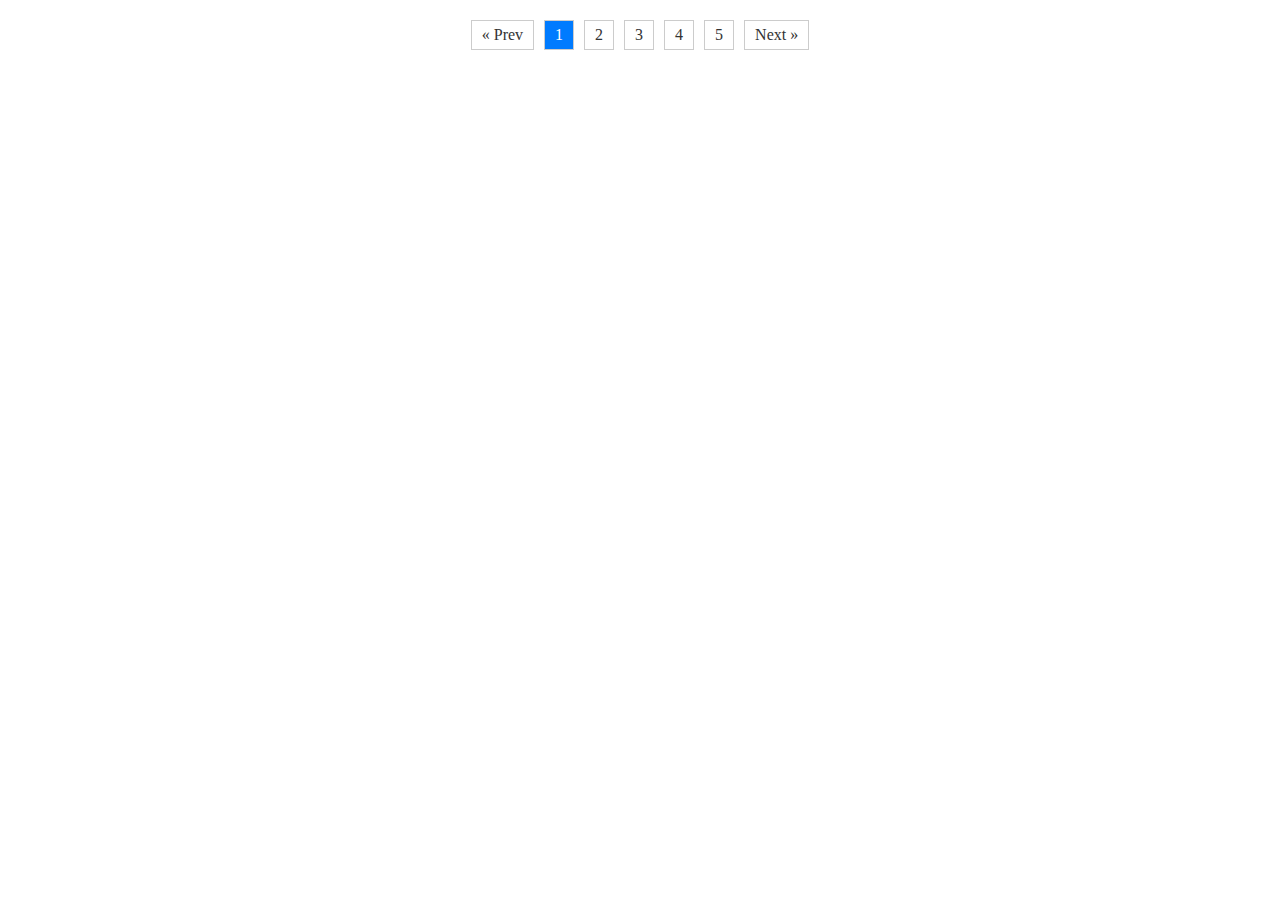
<file: test.html>
<!DOCTYPE html>
<html lang="en">
<head>
    <meta charset="UTF-8">
    <meta name="viewport" content="width=device-width, initial-scale=1.0">
    <title>Pagination Example</title>
    <style>
        .pagination {
            display: flex;
            justify-content: center;
            list-style: none;
            padding: 0;
            margin-top: 20px; /* Add some space between content and pagination */
        }
        .pagination li {
            margin: 0 5px;
        }
        .pagination li a {
            text-decoration: none;
            padding: 5px 10px;
            border: 1px solid #ccc;
            color: #333;
            display: inline-block; /* Ensure each pagination link is displayed in a block */
        }
        .pagination li a:hover {
            background-color: #f0f0f0;
        }
        .pagination .active a {
            background-color: #007bff;
            color: #fff;
        }

        /* Make pagination responsive */
        @media only screen and (max-width: 600px) {
            .pagination {
                flex-wrap: wrap; /* Allow pagination items to wrap on smaller screens */
            }
            .pagination li {
                margin: 5px; /* Add some spacing between pagination items */
            }
        }
    </style>
</head>
<body>
    <div class="content">
        <!-- Your content here -->
    </div>

    <ul class="pagination">
        <li><a href="#">&laquo; Prev</a></li>
        <li class="active"><a href="#">1</a></li>
        <li><a href="#">2</a></li>
        <li><a href="#">3</a></li>
        <li><a href="#">4</a></li>
        <li><a href="#">5</a></li>
        <li><a href="#">Next &raquo;</a></li>
    </ul>
</body>
</html>
</file>
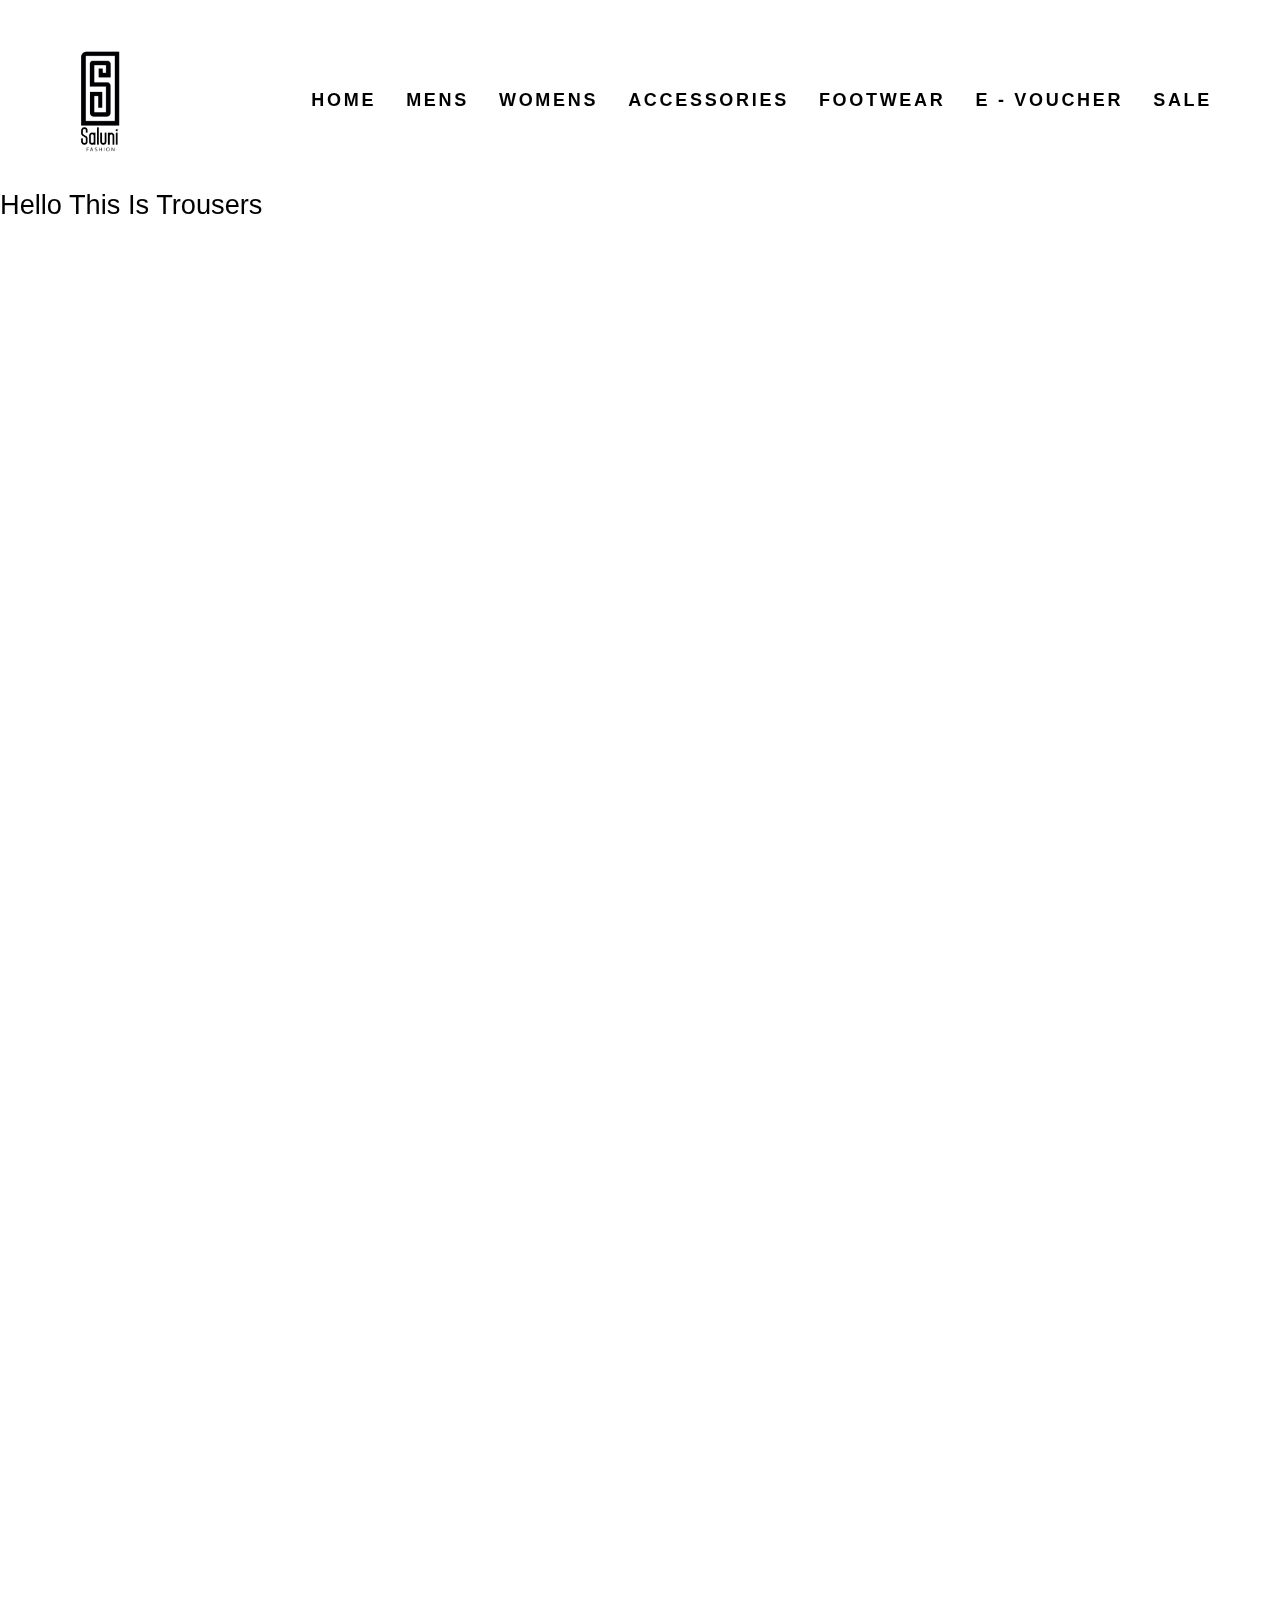
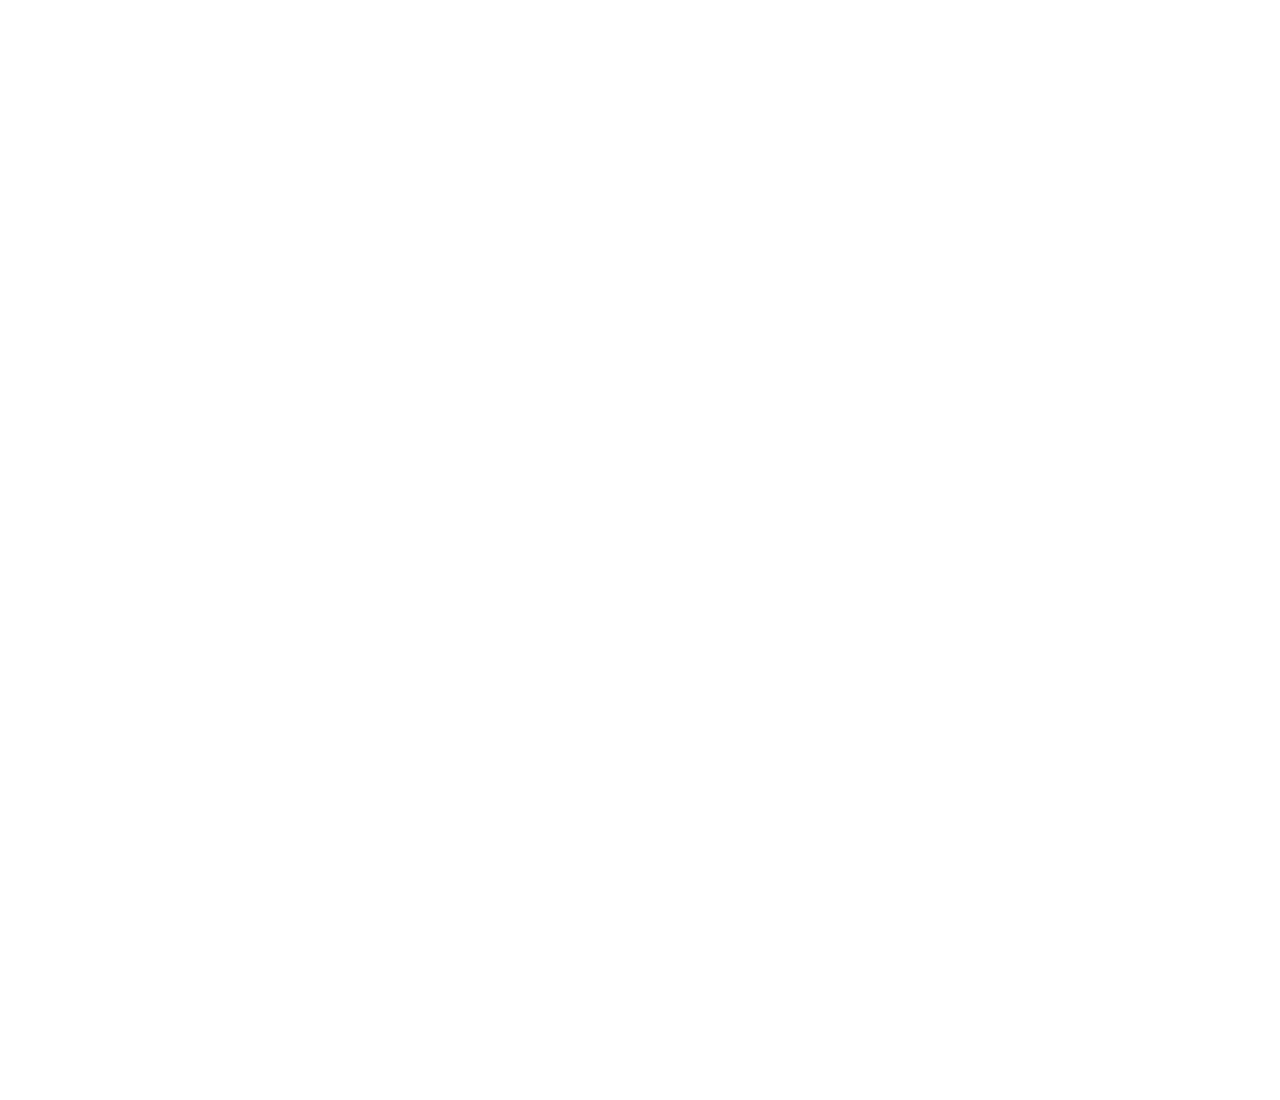
<file: test3.html>
<!DOCTYPE html>
<html lang="en">
<head>
    <meta charset="UTF-8">
    <meta name="viewport" content="width=device-width, initial-scale=1.0">
    <title>Document</title>
    <link rel="stylesheet" href="style.css">
    <link rel="stylesheet" href="styles.css">
    <style>
    /* Styles for categories */
    .categories {
        list-style: none;
        padding: 0;
    }
    .categories li {
        display: inline-block;
        margin-right: 10px;
        cursor: pointer;
    }
    .categories li.active {
        font-weight: bold;
    }

    /* Styles for items */
    .items {
        list-style: none;
        padding: 0;
    }
    .items li {
        margin-bottom: 10px;
    }
</style>
</head>
<body id="top">
    <div class="sectionone">

    




  <!-- 
    - #HEADER
  -->

  <header class="header" data-header>
    <div class="container">

      <a href="#" class="logo">
        <img src="./assests/images/saluni non background.png" width="160" height="50" alt="Sweet Beans - Home">
      </a>

      <nav class="navbar" data-navbar>

        <button class="close-btn" aria-label="close menu" data-nav-toggler>
          <ion-icon name="close-outline" aria-hidden="true"></ion-icon>
        </button>

        <a href="#" class="logo">
          <img src="./assests/images/LOGOSALNIFINAL22.png" width="100" height="40" alt="Saluni Fashion - Home">
        </a>

        <ul class="navbar-list">
           
          <li class="navbar-item"  onclick="filterItems('category2')">
            <a href="#home" class="navbar-link hover-underline" style="font-size: large; color: black;">
              <div class="separator"></div>

              <span class="span">Home</span>
            </a>
          </li>


          <li class="navbar-item dropdown" onclick="filterItems('category1')">
            <a href="#Men" class="navbar-link hover-underline" style="font-size: large;color: black;"> <div class="separator"></div><span class="span">Mens</span></a>
              <div class="dropdown-content">
              <a href="#Trousers" class="subcategory">Trousers</a>
              <a href="#about" class="subcategory">T Shirts</a>
              <a href="#footer" class="subcategory">Shirts</a>
              <a href="#footer" class="subcategory">Shorts</a>
              <a href="#footer" class="subcategory">Footwear</a>
            </div>
          
          </li>
    
          <li class="navbar-item dropdown">
            <a href="Menu.html#women" class="navbar-link hover-underline" style="font-size: large; color: black;"> <div class="separator"></div><span class="span">Womens</span></a>
              <div class="dropdown-content">
              <a href="#menu" class="subcategory">Skirts</a>
              <a href="#about" class="subcategory">T Shirts</a>
              <a href="#footer" class="subcategory">Tops</a>
              <a href="#footer" class="subcategory">Shorts</a>
              <a href="#footer" class="subcategory">Frocks</a>
            </div>
          
          </li>

          <li class="navbar-item dropdown">
            <a href="#menu" class="navbar-link hover-underline" style="font-size: large; color: black;"> <div class="separator"></div><span class="span">Accessories</span></a>
              <div class="dropdown-content">
              <a href="#menu" class="subcategory">Bags</a>
              <a href="#about" class="subcategory">Belts</a>
              <a href="#footer" class="subcategory">Necklace</a>
              <a href="#footer" class="subcategory">HeadBands</a>
              <a href="#footer" class="subcategory">Bracelets</a>
            </div>
          
          </li>
          <li class="navbar-item dropdown">
            <a href="#menu" class="navbar-link hover-underline" style="font-size: large;color: black;"> <div class="separator"></div><span class="span">Footwear</span></a>
              <div class="dropdown-content">
              <a href="#menu" class="subcategory">Slippers</a>
              <a href="#about" class="subcategory">Heels</a>
              <a href="#footer" class="subcategory">Dek Shoes</a>
              <a href="#footer" class="subcategory">Formal Shoes</a>
              <a href="#footer" class="subcategory">Flat Slippers</a>
            </div>
          
          </li>
          
          <li class="navbar-item dropdown">
            <a href="#menu" class="navbar-link hover-underline" style="font-size: large;color: black;"> <div class="separator"></div><span class="span">E - VOUCHER</span></a>
              <div class="dropdown-content">
              <a href="#menu" class="subcategory">Rs 2000.00</a>
              <a href="#about" class="subcategory">Rs 5000.00</a>
              <a href="#footer" class="subcategory">Rs 3000.00</a>
              <a href="#footer" class="subcategory">Rs 10000.00</a>
             
            </div>
          
          </li>
          <li class="navbar-item dropdown">
            <a href="#menu" class="navbar-link hover-underline" style="font-size: large;color: black;"> <div class="separator"></div><span class="span">Sale</span></span></a>
              <div class="dropdown-content">
              <a href="#menu" class="subcategory">Daily Deals</a>
              <a href="#about" class="subcategory">Top Sales</a>
              
            </div>
          
          </li>
        

        </ul>

        <div class="text-center">
          <p class="headline-1 navbar-title">Visit Us</p>

          <address class="body-4"><a href="https://www.google.com/maps/dir//7.291585,80.64289/@7.2917574,80.5607619,12z?entry=ttu">
            No: 1132,2A, Pannipitiya Rd, Thalawathugoda , Colombo, Sri Lanka <br>
          </a>
          </address>

          <p class="body-4 navbar-text">Open: Daily: 6.30 am to 6.00 pm </p>

          <a href="mailto:sweatbeans@gmail.com" class="body-4 sidebar-link">salunifashion@gmail.com</a>

          <div class="separator"></div>

          <p class="contact-label">Order via  Call</p>

          <a href="tel:+94774095909" class="body-1 contact-number hover-underline">
            +94 77 409 5909
          </a>
        </div>

      </nav>

     
<button class="menu-btn" aria-label="Open Menu" data-nav-toggler>
        <span class="bar"></span>
        <span class="bar"></span>
        <span class="bar"></span>
      </button>
      

      <div class="overlay" data-nav-toggler data-overlay></div>

    </div>
    
    <div>
      <P id="Trousers" style="color: black;">Hello This Is Trousers</P>
      </div>
  </header>


<script src="main.js"></script>
  </body>
</html>
</file>
<file: style.css>
/*-----------------------------------*\
  #index.css
\*-----------------------------------*/

/**
 * copyright 2022 codewithsadee
 */





/*-----------------------------------*\
  #CUSTOM PROPERTY
\*-----------------------------------*/

:root {

    /**
     * COLORS
     */
  
    --gold-crayola: hsl(38, 61%, 73%);
    --quick-silver: hsla(0, 0%, 65%, 1);
    --davys-grey: hsla(30, 3%, 34%, 1);
    --smoky-black-1: hsla(40, 12%, 5%, 1);
    --smoky-black-2: hsla(30, 8%, 5%, 1);
    --smoky-black-3: hsla(0, 3%, 7%, 1);
    --eerie-black-1: hsla(210, 4%, 9%, 1);
    --eerie-black-2: hsla(210, 4%, 11%, 1);
    --eerie-black-3: hsla(180, 2%, 8%, 1);
    --eerie-black-4: hsla(0, 0%, 13%, 1);
    --white: hsla(0, 0%, 100%, 1);
    --white-alpha-20: hsla(0, 0%, 100%, 0.2);
    --white-alpha-10: hsla(0, 0%, 100%, 0.1);
    --black: hsla(0, 0%, 0%, 1);
    --black-alpha-80: hsla(0, 0%, 0%, 0.8);
    --black-alpha-15: hsla(0, 0%, 0%, 0.15);
  
    /**
     * GRADIENT COLOR
     */
  
    --loading-text-gradient: linear-gradient(90deg, transparent 0% 16.66%, var(--smoky-black-3) 33.33% 50%,  transparent 66.66% 75%);
    --gradient-1: linear-gradient(to top,hsla(0, 0%, 0%, 0.9),hsla(0, 0%, 0%, 0.7),transparent);
  
    /**
     * TYPOGRAPHY
     */
  
    /* font-family */
    --fontFamily-forum: 'Forum', cursive;
    --fontFamily-dm_sans: 'DM Sans', sans-serif;
  
    /* font-size */
    --fontSize-display-1: calc(1.3rem + 6.7vw);
    --fontSize-headline-1: calc(2rem + 2.5vw);
    --fontSize-headline-2: calc(1.3rem + 2.4vw);
    --fontSize-title-1: calc(1.6rem + 1.2vw);
    --fontSize-title-2: 2.2rem;
    --fontSize-title-3: 2.1rem;
    --fontSize-title-4: calc(1.6rem + 1.2vw);
    --fontSize-body-1: 2.4rem;
    --fontSize-body-2: 1.6rem;
    --fontSize-body-3: 1.8rem;
    --fontSize-body-4: 1.6rem;
    --fontSize-label-1: 1.4rem;
    --fontSize-label-2: 1.2rem;
  
    /* font-weight */
    --weight-regular: 400;
    --weight-bold: 700;
  
    /* line-height */
    --lineHeight-1: 1em;
    --lineHeight-2: 1.2em;
    --lineHeight-3: 1.5em;
    --lineHeight-4: 1.6em;
    --lineHeight-5: 1.85em;
    --lineHeight-6: 1.4em;
  
    /* letter-spacing */
    --letterSpacing-1: 0.15em;
    --letterSpacing-2: 0.4em;
    --letterSpacing-3: 0.2em;
    --letterSpacing-4: 0.3em;
    --letterSpacing-5: 3px;
  
    /**
     * SPACING
     */
  
    --section-space: 70px;
  
    /**
     * SHADOW
     */
  
    --shadow-1: 0px 0px 25px 0px hsla(0, 0%, 0%, 0.25);
  
    /**
     * BORDER RADIUS
     */
  
    --radius-24: 24px;
    --radius-circle: 50%;
  
    /**
     * TRANSITION
     */
  
    --transition-1: 250ms ease;
    --transition-2: 500ms ease;
    --transition-3: 1000ms ease;
  
  }
  
  
  
  
  
  /*-----------------------------------*\
    #RESET
  \*-----------------------------------*/
  
  *,
  *::before,
  *::after {
    margin: 0;
    padding: 0;
    box-sizing: border-box;
  }
  
  li { list-style: none; }
  
  a,
  img,
  data,
  span,
  input,
  button,
  select,
  ion-icon,
  textarea { display: block; }
  
  a {
    color: inherit;
    text-decoration: none;
  }
  
  img { height: auto; }
  
  input,
  button,
  select,
  textarea {
    background: none;
    border: none;
    font: inherit;
  }
  
  input,
  select,
  textarea {
    width: 100%;
    outline: none;
  }
  
  button { cursor: pointer; }
  
  address { font-style: normal; }
  
  html {
    font-size: 10px;
    scroll-behavior: smooth;
  }
  
  body {
   
    color: var(--white);
    font-family: var(--fontFamily-dm_sans);
    font-size: var(--fontSize-body-4);
    font-weight: var(--weight-regular);
    line-height: var(--lineHeight-5);
    overflow: hidden;
    height: 300vh;
  }
  
  body.loaded { overflow: overlay; }
  
  body.nav-active { overflow: hidden; }
  
  ::-webkit-scrollbar { width: 5px; }
  
  ::-webkit-scrollbar-track { background-color: transparent; }
  
  ::-webkit-scrollbar-thumb { background-color: var(--gold-crayola); }
  
  
  
  
  
  /*-----------------------------------*\
    #TYPOGRAPHY
  \*-----------------------------------*/
  
  .display-1,
  .headline-1,
  .headline-2,
  .title-1,
  .title-2,
  .title-3,
  .title-4 {
    color: var(--white);
    font-family: var(--fontFamily-forum);
    font-weight: var(--weight-regular);
    line-height: var(--lineHeight-2);
  }
  
  .display-1 {
    font-size: var(--fontSize-display-1);
    line-height: var(--lineHeight-1);
  }
  
  .headline-1 { font-size: var(--fontSize-headline-1); }
  
  .headline-2 {
    font-size: var(--fontSize-headline-2);
    line-height: var(--lineHeight-6);
  }
  
  .title-1 { font-size: var(--fontSize-title-1); }
  
  .title-2 { font-size: var(--fontSize-title-2); }
  
  .title-3 { font-size: var(--fontSize-title-3); }
  
  .title-4 { font-size: var(--fontSize-title-4); }
  
  .body-1 {
    font-size: var(--fontSize-body-1);
    line-height: var(--lineHeight-6);
  }
  
  .body-2 {
    font-size: var(--fontSize-body-2);
    line-height: var(--lineHeight-4);
  }
  
  .body-3 { font-size: var(--fontSize-body-3); }
  
  .body-4 { font-size: var(--fontSize-body-4); }
  
  .label-1 { font-size: var(--fontSize-label-1); }
  
  .label-2 { font-size: var(--fontSize-label-2); }
  
  
  
  
  
  /*-----------------------------------*\
    #REUSED STYLE
  \*-----------------------------------*/
  
  .container { padding-inline: 16px; }
  
  .separator {
    width: 8px;
    height: 8px;
    border: 1px solid var(--gold-crayola);
    transform: rotate(45deg);
  }
  
  .contact-label { font-weight: var(--weight-bold); }
  
  .contact-number {
    color: var(--gold-crayola);
    max-width: max-content;
    margin-inline: auto;
  }
  
  .hover-underline {
    position: relative;
    max-width: max-content;
  }
  
  .hover-underline::after {
    content: "";
    position: absolute;
    left: 0;
    bottom: 0;
    width: 100%;
    height: 5px;
    border-block: 1px solid var(--gold-crayola);
    transform: scaleX(0.2);
    opacity: 0;
    transition: var(--transition-2);
  }
  
  .hover-underline:is(:hover, :focus-visible)::after {
    transform: scaleX(1);
    opacity: 1;
  }
  
  .contact-number::after { bottom: -5px; }
  
  .text-center { text-align: center; }
  
  .img-cover {
    width: 100%;
    height: 100%;
    object-fit: cover;
  }
  
  .section-subtitle {
    position: relative;
    color: var(--weight-bold);
    font-weight: var(--weight-bold);
    text-transform: uppercase;
    letter-spacing: var(--letterSpacing-2);
    margin-block-end: 12px;
  }
  
  .section-subtitle::after {
    content: url('../images/separator.svg');
    display: block;
    width: 100px;
    margin-inline: auto;
    margin-block-start: 5px;
  }
  
  .btn {
    position: relative;
    color: var(--white);
    font-size: var(--fontSize-label-2);
    font-weight: var(--weight-bold);
    text-transform: uppercase;
    letter-spacing: var(--letterSpacing-5);
    max-width: max-content;
    border: 2px solid var(--white);
    padding: 10px 40px;
    overflow: hidden;
    z-index: 1;
  }
  
  .btn::before {
    content: "";
    position: absolute;
    bottom: 100%;
    left: 50%;
    transform: translateX(-50%);
    width: 200%;
    height: 200%;
    border-radius: var(--radius-circle);
    background-color: var(--white);
    transition: var(--transition-2);
    z-index: -1;
  }
  
  .btn .text { transition: var(--transition-1); }
  
  .btn .text-2 {
    position: absolute;
    top: 100%;
    left: 50%;
    transform: translateX(-50%);
    min-width: max-content;
    color: var(--smoky-black-1);
  }
  
  .btn:is(:hover, :focus-visible)::before { bottom: -50%; }
  
  .btn:is(:hover, :focus-visible) .text-1 { transform: translateY(-40px); }
  
  .btn:is(:hover, :focus-visible) .text-2 {
    top: 50%;
    transform: translate(-50%, -50%);
  }
  
  .btn-secondary {
    background-color: var(--black);
    color: var(--black);
  }
  
  .btn-secondary::before { background-color: var(--smoky-black-1); }
  
  .btn-secondary .text-2 { color: var(--white); }
  
  .has-before,
  .has-after {
    position: relative;
    z-index: 1;
  }
  
  .has-before::before,
  .has-after::after {
    content: "";
    position: absolute;
  }
  
  .section {
    position: relative;
    padding-block: var(--section-space);
    overflow: hidden;
    z-index: 1;
  }
  
  .bg-black-10 { background-color: var(--smoky-black-2); }
  
  .grid-list {
    display: grid;
    gap: 40px;
  }
  
  .hover\:shine { position: relative; }
  
  .hover\:shine::after {
    content: "";
    position: absolute;
    top: 0;
    left: 0;
    width: 50%;
    height: 100%;
    background-image: linear-gradient(to right, transparent 0%, #fff6 100%);
    transform: skewX(-0.08turn) translateX(-180%);
  }
  
  .hover\:shine:is(:hover, :focus-within)::after {
    transform: skewX(-0.08turn) translateX(275%);
    transition: var(--transition-3);
  }
  
  .img-holder {
    aspect-ratio: var(--width) / var(--height);
    overflow: hidden;
    background-color: var(--eerie-black-4);
  }
  
  .btn-text {
    color: var(--gold-crayola);
    padding-block-end: 4px;
    margin-inline: auto;
    text-transform: uppercase;
    letter-spacing: var(--letterSpacing-3);
    font-weight: var(--weight-bold);
    transition: var(--transition-1);
  }
  
  .btn-text:is(:hover, :focus-visible) { color: var(--white); }
  
  .shape {
    display: none;
    position: absolute;
    max-width: max-content;
    z-index: -1;
  }
  
  .w-100 { width: 100%; }
  
  .move-anim { animation: move 5s linear infinite; }
  
  @keyframes move {
    0%,
    100% { transform: translateY(0); }
  
    50% { transform: translateY(30px); }
  }
  
  .has-bg-image {
    background-repeat: no-repeat;
    background-size: cover;
    background-position: center; 
  }
  
  .input-field {
    background-color: var(--eerie-black-2);
    color: var(--white);
    height: 56px;
    padding: 10px 20px;
    border: 1px solid var(--white-alpha-10);
    margin-block-end: 20px;
    outline: none;
    transition: border-color var(--transition-2);
  }
  
  .input-field::placeholder { color: inherit; }
  
  .input-field:focus { border-color: var(--gold-crayola); }
  
  .icon-wrapper {
    position: relative;
    margin-block-end: 20px;
  }
  
  .icon-wrapper .input-field {
    margin-block-end: 0;
    padding-inline-start: 40px;
    appearance: none;
    cursor: pointer;
  }
  
  .icon-wrapper ion-icon {
    position: absolute;
    top: 50%;
    transform: translateY(-50%);
    font-size: 1.4rem;
    --ionicon-stroke-width: 50px;
    pointer-events: none;
  }
  
  .icon-wrapper ion-icon:first-child { left: 15px; }
  
  .icon-wrapper ion-icon:last-child { right: 10px; }
  
  
  
  
  
  /*-----------------------------------*\
    #PRELOAD
  \*-----------------------------------*/
  
  .preload {
    position: fixed;
    top: 0;
    left: 0;
    right: 0;
    bottom: 0;
    background-color: lightcyan;
    z-index: 10;
    display: grid;
    place-content: center;
    justify-items: center;
    transition: var(--transition-2);
  }
  
  .preload > * { transition: var(--transition-1); }
  
  .preload.loaded > * { opacity: 0; }
  
  .preload.loaded {
    transition-delay: 250ms;
    transform: translateY(100%);
  }
  
  .circle {
    width: 112px;
    height: 112px;
    border-radius: var(--radius-circle);
    border: 3px solid var(--white);
    border-block-start-color: var(--smoky-black-3);
    margin-block-end: 45px;
    animation: rotate360 1s linear infinite;
  }
  
  @keyframes rotate360 {
    0% { transform: rotate(0); }
    100% { transform: rotate(1turn); }
  }
  
  .preload .text {
    background-image: var(--loading-text-gradient);
    background-size: 500%;
    font-size: calc(2rem + 3vw);
    font-weight: var(--weight-bold);
    line-height: 1em;
    text-transform: uppercase;
    letter-spacing: 16px;
    padding-inline-start: 16px;
    -webkit-text-fill-color: transparent;
    background-clip: text;
    -webkit-background-clip: text;
    -webkit-text-stroke: 0.5px var(--eerie-black-3);
    animation: loadingText linear 2s infinite;
  }
  
  @keyframes loadingText {
    0% { background-position: 100%; }
    100% { background-position: 0%; }
  }
  
  
  
  
  
  /*-----------------------------------*\
    #TOPBAR
  \*-----------------------------------*/
  
  .topbar { display: none; }
  
  
  
  
  
  /*-----------------------------------*\
    #HEADER
  \*-----------------------------------*/
  
  .header .btn { display: none; }
  
  .header {
    position: fixed;
    top: 0;
    left: 0;
    width: 100%;
    background-color: transparent;
    padding-block: 0px;
    z-index: 4;
    border-block-end: 1px solid transparent;
    transition: var(--transition-1);
  }
  
  .header.active {
    padding-block: 2px;
    background-color: var(--eerie-black-4);
    border-color: var(--black-alpha-15);
  }
  
  .header.hide {
    transform: translateY(-100%);
    transition-delay: 250ms;
  }
  
  .header .container {
    padding-inline: 20px;
    display: flex;
    justify-content: space-between;
    align-items: center;
    gap: 8px;
  }
  
  .nav-open-btn {
    padding: 12px;
    padding-inline-end: 0;
  }
  
  .nav-open-btn .line {
    width: 30px;
    height: 2px;
    background-color: var(--white);
    margin-block: 4px;
    transform-origin: left;
    animation: menuBtn 400ms ease-in-out alternate infinite;
  }
  
  @keyframes menuBtn {
    0% { transform: scaleX(1); }
    100% { transform: scaleX(0.5); }
  }
  
  .nav-open-btn .line-2 { animation-delay: 150ms; }
  
  .nav-open-btn .line-3 { animation-delay: 300ms; }
  
  .navbar {
    position: fixed;
    background-color: var(--smoky-black-1);
    top: 0;
    left: -360px;
    bottom: 0;
    max-width: 360px;
    width: 100%;
    padding-inline: 30px;
    padding-block-end: 50px;
    overflow-y: auto;
    visibility: hidden;
    z-index: 2;
    transition: var(--transition-2);
  }
  
  .navbar.active {
    visibility: visible;
    transform: translateX(360px);
  }
  
  .navbar .close-btn {
    color: var(--white);
    border: 1px solid currentColor;
    padding: 4px;
    border-radius: var(--radius-circle);
    margin-inline-start: auto;
    margin-block: 30px 20px;
  }
  
  .navbar .close-btn ion-icon { --ionicon-stroke-width: 40px; }
  
  .navbar .close-btn:is(:hover, :focus-visible) { color: var(--gold-crayola); }
  
  .navbar .logo {
    max-width: max-content;
    margin-inline: auto;
    margin-block-end: 60px;
  }
  
  .navbar-list {
    border-block-end: 1px solid var(--white-alpha-20);
    margin-block-end: 100px;
  }
  
  .navbar-item { border-block-start: 1px solid var(--white-alpha-20); }
  
  .navbar-link {
    position: relative;
    font-size: var(--fontSize-label-2);
    text-transform: uppercase;
    padding-block: 10px;
    max-width: unset;
  }
  
  .navbar-link::after { display: none; }
  
  .navbar-link .span { transition: var(--transition-1); }
  
  .navbar-link:is(:hover, :focus-visible, .active) .span {
    color: var(--gold-crayola);
    transform: translateX(20px);
  }
  
  .navbar-link .separator {
    position: absolute;
    top: 50%;
    left: 0;
    transform: translateY(-50%) rotate(45deg);
    opacity: 0;
    transition: var(--transition-1);
  }
  
  .navbar-link:is(:hover, :focus-visible, .active) .separator { opacity: 1; }
  
  .navbar-title { margin-block-end: 15px; }
  
  .navbar-text { margin-block: 10px; }
  
  .navbar .body-4 { color: var(--quick-silver); }
  
  .sidebar-link { transition: var(--transition-1); }
  
  .sidebar-link:is(:hover, :focus-visible) { color: var(--gold-crayola); }
  
  .navbar .text-center .separator {
    margin-block: 30px;
    margin-inline: auto;
  }
  
  .navbar .contact-label { margin-block-end: 10px; }
  
  .navbar::-webkit-scrollbar-thumb { background-color: var(--white-alpha-10); }
  
  .overlay {
    position: fixed;
    top: 0;
    left: 0;
    bottom: 0;
    right: 0;
    background-color: var(--black-alpha-80);
    opacity: 0;
    pointer-events: none;
    transition: var(--transition-2);
    z-index: 1;
  }
  
  .overlay.active {
    opacity: 1;
    pointer-events: all;
  }
  
  
  
  
  
  /*-----------------------------------*\
    #HERO
  \*-----------------------------------*/
  
  .hero .slider-btn { display: none; }
  
  .hero {
    position: relative;
    padding-block: 120px;
    min-height: 100vh;
    overflow: hidden;
    z-index: 1;
  }
  
  .hero .slider-item {
    position: absolute;
    top: 50%;
    left: 50%;
    transform: translate(-50%, -50%);
    width: 100%;
    height: 100%;
    display: grid;
    place-content: center;
    padding-block-start: 100px;
    opacity: 0;
    visibility: hidden;
    transition: var(--transition-3);
    z-index: 1;
  }
  
  .hero .slider-item.active {
    opacity: 1;
    visibility: visible;
  }
  
  .hero .slider-bg {
    position: absolute;
    top: 0;
    left: 0;
    width: 100%;
    height: 100%;
    transform: scale(1.15);
    pointer-events: none;
    user-select: none;
    z-index: -1;
  }
  
  .hero .slider-item.active .slider-bg {
    animation: smoothScale 7s linear forwards;
  }
  
  @keyframes smoothScale {
    0% { transform: scale(1); }
    100% { transform: scale(1.15); }
  }
  
  .hero .section-subtitle::after { margin-block: 14px 20px; }
  
  .hero-text { margin-block: 10px 40px; }
  
  .hero .btn { margin-inline: auto; }
  
  .hero-btn {
    position: absolute;
    bottom: 15px;
    right: 15px;
    z-index: 2;
    background-color: var(--gold-crayola);
    width: 110px;
    height: 110px;
    padding: 12px;
    transform: scale(0.6);
  }
  
  .hero-btn img {
    margin-inline: auto;
    margin-block-end: 6px;
  }
  
  .hero-btn .span {
    color: var(--black);
    font-weight: var(--weight-bold);
    text-transform: uppercase;
    letter-spacing: var(--letterSpacing-1);
    line-height: var(--lineHeight-3);
  }
  
  .hero-btn::after {
    inset: 0;
    border: 1px solid var(--gold-crayola);
    animation: rotate360 15s linear infinite;
  }
  
  .slider-reveal {
    transform: translateY(30px);
    opacity: 0;
  }
  
  .hero .slider-item.active .slider-reveal {
    animation: sliderReveal 1s ease forwards;
  }
  
  @keyframes sliderReveal {
    0% {
      transform: translateY(30px);
      opacity: 0;
    }
  
    100% {
      transform: translateY(0);
      opacity: 1;
    }
  }
  
  .hero .slider-item.active .section-subtitle { animation-delay: 500ms; }
  
  .hero .slider-item.active .hero-title { animation-delay: 1000ms; }
  
  .hero .slider-item.active .hero-text { animation-delay: 1.5s; }
  
  .hero .slider-item.active .btn { animation-delay: 2s; }
  
  
  
  
  
  
  
  
  
  
  
  

  


  
  
  /*-----------------------------------*\
    #FEATURES
  \*-----------------------------------*/
  
  .features .section-title { margin-block-end: 40px; }
  
  .feature-card { padding: 30px 20px 40px; }
  
  .feature-item:nth-child(2n+1) .feature-card { background-color: var(--eerie-black-3); }
  
  .feature-item:nth-child(2n) .feature-card { background-color: var(--smoky-black-3); }
  
  .feature-card .card-icon {
    max-width: max-content;
    margin-inline: auto;
    transition: var(--transition-2);
  }
  
  .feature-card:hover .card-icon { transform: scale(-1) rotate(180deg); }
  
  .feature-card .card-title { margin-block: 20px; }
  
  .feature-card .card-text {
    color: var(--quick-silver);
    line-height: var(--lineHeight-6);
  }
  
  
  

  
 
  
  
  
 
  
  
  
  
  
  /*-----------------------------------*\
    #MEDIA QUERIES
  \*-----------------------------------*/
  
  /**
   * responsive for larger than 575px screen
   */
  
  @media (min-width: 575px) {
  
    /**
     * CUSTOM PROPERTY
     */
  
    :root {
  
      /**
       * typography
       */
  
      --fontSize-body-2: 2rem;
  
    }
  
  
  
    /**
     * REUSED STYLE
     */
  
    :is(.service, .about) .section-text {
      max-width: 420px;
      margin-inline: auto;
    }
  
    .contact-number { --fontSize-body-1: 3rem; }
  
  
  
    /**
     * TOPBAR
     */
  
    .topbar {
      display: block;
      position: fixed;
      top: 0;
      left: 0;
      width: 100%;
      padding-block: 10px;
      border-block-end: 1px solid var(--white-alpha-20);
      z-index: 4;
      transition: var(--transition-1);
    }
  
    .topbar:has(~ .header.active) { transform: translateY(-100%); }
  
    .topbar-item:not(.link),
    .topbar .separator { display: none; }
  
    .topbar .container,
    .topbar-item {
      display: flex;
      align-items: center;
    }
  
    .topbar .container {
      justify-content: center;
      gap: 30px;
    }
  
    .topbar-item { gap: 6px; }
  
    .topbar-item ion-icon { --ionicon-stroke-width: 60px; }
  
    .topbar-item .span { font-size: var(--fontSize-label-1); }
  
    .topbar .link { transition: var(--transition-1); }
  
    .topbar .link:is(:hover, :focus-visible) { color: var(--gold-crayola); }
  
  
  
    /**
     * HEADER
     */
  
    .header { top: 20px; }
  
    .header.active { top: 0; }
  
    .header .btn {
      display: block;
      margin-inline-start: auto;
    }
  
  
  
    /**
     * HERO
     */
  
    .hero-btn { transform: scale(0.7); }
  
  

  

  
  
  
  
  
  /**
   * responsive for larger than 768px screen
   */
  
  @media (min-width: 768px) {
  
    /**
     * REUSED STYLE
     */
  
    .grid-list { grid-template-columns: 1fr 1fr; }
  
    :is(.service, .event) .container { max-width: 820px; }
  
    :is(.service, .event) .grid-list li:last-child {
      grid-column: 1 / 3;
      width: calc(50% - 20px);
      margin-inline: auto;
    }
  
  
  
    /**
     * HEADER
     */
  
    .navbar-list { margin-inline: 30px; }
  
  
  
    /**
     * HERO
     */
  
    .hero .slider-btn {
      display: grid;
      position: absolute;
      z-index: 1;
      color: var(--black);
      font-size: 2.4rem;
      border: 1px solid var(--black);
      width: 45px;
      height: 45px;
      place-items: center;
      top: 50%;
      transform: translateY(-50%) rotate(45deg);
      transition: var(--transition-1);
    }
  
    .hero .slider-btn ion-icon { transform: rotate(-45deg); }
  
    .hero .slider-btn.prev { left: 30px; }
  
    .hero .slider-btn.next { right: 30px; }
  
    .hero .slider-btn:is(:hover, :focus-visible) {
      background-color: var(--white);
      color: var(--black);
    }
  
  

  
  

  
  
  
  /**
   * responsive for larger than 992px screen
   */
  
  @media (min-width: 992px) {
  
    /**
     * CUSTOM PROPERTY
     */
  
    :root {
  
      /**
       * spacing
       */
  
      --section-space: 100px;
  
    }
  
 
  
  
    /**
     * TOPBAR
     */
  
    .topbar-item:not(.link) { display: flex; }
  
    .topbar .item-2 { margin-inline-end: auto; }
  
  
  


  
  
  
  /**
   * responsive for larger than 1200px screen
   */
  
  @media (min-width: 1200px) {
  
    /**
     * CUSTOM PROPERTY
     */
  
    :root {
  
      /**
       * typography
       */
  
      --fontSize-title-2: 2.5rem;
  
    }
  
  
  
    /**
     * REUSED STYLE
     */
  
    .container,
    :is(.service, .event) .container {
      max-width: 1200px;
      width: 100%;
      margin-inline: auto;
    }
  
  
  
    /**
     * TOPBAR
     */
  
    .topbar .container { max-width: unset; }
  
    .topbar .separator { display: block; }
  
  
  
    /**
     * HEADER
     */
  
    .nav-open-btn,
    .navbar > *:not(.navbar-list),
    .header .overlay { display: none; }
  
    .header .container { max-width: unset; }
  
    .navbar,
    .navbar.active,
    .navbar-list { all: unset; }
  
    .navbar,
    .navbar.active { margin-inline: auto 20px; }
  
    .navbar-list {
      display: flex;
      gap: 30px;
    }
  
    .navbar-item { border-block-start: none; }
  
    .navbar .separator { display: none; }
  
    .navbar-link:is(:hover, :focus-visible, .active) .span {
      transform: unset;
    }
  
    .navbar-link {
      font-weight: var(--weight-bold);
      letter-spacing: var(--letterSpacing-1);
    }
  
    .navbar-link::after { display: block; }
  
    .navbar-link.active::after {
      transform: scaleX(1);
      opacity: 1;
    }
  
    .header .btn { margin-inline-start: 0; }
  
  
  
    /**
     * HERO
     */
  
    .hero { height: 880px; }
  
    .hero-btn {
      bottom: 50px;
      right: 50px;
      transform: scale(1);
    }
  

  
    /**
     * FEATURES
     */
  
    .features .grid-list { grid-template-columns: repeat(4, 1fr); }
  
  }
  
  
  
  
  
  /**
   * responsive for larger than 1400px screen
   */
  
  @media (min-width: 1400px) {
  
    /**
     * HEADER
     */
  
    .navbar { margin-inline: auto; }
  
  

    }
  
  
    .menu-btn {
        background: none;
        border: none;
        cursor: pointer;
        display: flex;
        flex-direction: column;
        justify-content: space-around;
        height: 20px; /* adjust height as needed */
        width: 20px; /* adjust width as needed */
      }
      
      .bar {
        background-color: black; /* adjust color as needed */
        height: 2px;
        width: 100%;
        transition: transform 0.3s ease; /* for animation */
      }
      
      .menu-btn.open .bar:nth-child(1) {
        transform: translateY(5px) rotate(45deg);
      }
      
      .menu-btn.open .bar:nth-child(2) {
        opacity: 0;
      }
      
      .menu-btn.open .bar:nth-child(3) {
        transform: translateY(-5px) rotate(-45deg);
      }
      
    }
    .dropdown-content {
      display: none;
      position: absolute;
      background-color: #f9f9f9;
      min-width: 160px;
      box-shadow: 0 8px 16px 0 rgba(0,0,0,0.2);
      z-index: 1;
  }

  .dropdown-content a {
      color: black;
      padding: 10px 14px;
      text-decoration: none;
      display: block;
      font-size: large;
  }

  .dropdown-content a:hover {
      background-color: #ddd;
  }

  .dropdown:hover .dropdown-content {
      display: block;
  }

  .subcategory{
    font-size: 15px;

  }
   /* Media query for mobile */
  @media screen and (max-width: 768px) {
      .navbar-list {
          display: flex;
          flex-direction: column;
      }

      .navbar-item.dropdown {
          position: static;
      }

      .dropdown-content {
          position: static;
          display: none;
          background-color: transparent;
          box-shadow: none;
      }

      .dropdown:hover .dropdown-content {
          display: none;
      }
</file>
<file: styles.css>
/*-----------------------------------*\
  #style.css
\*-----------------------------------*/







/*-----------------------------------*\
  #CUSTOM PROPERTY
\*-----------------------------------*/

:root {

  /**
   * colors
   */

  --spanish-gray: hsl(0, 0%, 60%);
  --sonic-silver: hsl(0, 0%, 47%);
  --eerie-black: hsl(0, 0%, 13%);
  --salmon-pink: hsl(353, 100%, 78%);
  --sandy-brown: hsl(29, 90%, 65%);
  --bittersweet: hsl(0, 100%, 70%);
  --ocean-green: hsl(152, 51%, 52%);
  --davys-gray: hsl(0, 0%, 33%);
  --cultured: hsl(0, 0%, 93%);
  --white: hsl(0, 100%, 100%);
  --onyx: hsl(0, 0%, 27%);

  /**
   * typography
   */

  --fs-1: 1.563rem;
  --fs-2: 1.375rem;
  --fs-3: 1.25rem;
  --fs-4: 1.125rem;
  --fs-5: 1rem;
  --fs-6: 0.938rem;
  --fs-7: 0.875rem;
  --fs-8: 0.813rem;
  --fs-9: 0.75rem;
  --fs-10: 0.688rem;
  --fs-11: 0.625rem;

  --weight-300: 300;
  --weight-400: 400;
  --weight-500: 500;
  --weight-600: 600;
  --weight-700: 700;

  /**
   * border-radius
   */

  --border-radius-md: 10px;
  --border-radius-sm: 5px;

  /**
   * transition 
   */

  --transition-timing: 0.2s ease;

}





/*-----------------------------------*\
  #RESET
\*-----------------------------------*/

*, *::before, *::after {
  margin: 0;
  padding: 0;
  box-sizing: border-box;
}

a { text-decoration: none; }

li { list-style: none; }

button {
  background: none;
  font: inherit;
  border: none;
  cursor: pointer;
}

img, ion-icon, button, a { display: block; }

span { display: inline-block; }

html {
  font-family: "Poppins", sans-serif;
  overscroll-behavior: contain;
}

input {
  display: block;
  width: 100%;
  font: inherit;
}

input::placeholder { font: inherit; }



/**
 * scrollbar style
 */

body::-webkit-scrollbar { width: 15px; }

body::-webkit-scrollbar-track {
  background: var(--white);
  border-left: 1px solid var(--cultured);
}

body::-webkit-scrollbar-thumb {
  background: hsl(0, 0%, 80%);
  border: 3px solid var(--white);
  border-radius: 10px;
}

body::-webkit-scrollbar-thumb:hover { background: hsl(0, 0%, 70%); }





/*-----------------------------------*\
  #REUSED STYLE
\*-----------------------------------*/

.container { padding: 0 15px; }

.has-scrollbar { padding-bottom: 5px; }

.has-scrollbar::-webkit-scrollbar {
  width: 12px; /* for vertical scroll */
  height: 12px; /* for horizontal scroll */
}

.has-scrollbar::-webkit-scrollbar-thumb {
  background: transparent;
  border: 3px solid var(--white);
  border-radius: 20px;
}

.has-scrollbar:hover::-webkit-scrollbar-thumb { background: hsl(0, 0%, 90%); }

.has-scrollbar::-webkit-scrollbar-thumb:hover { background: hsl(0, 0%, 80%); }

.title {
  color: var(--eerie-black);
  font-size: var(--fs-5);
  font-weight: var(--weight-600);
  letter-spacing: 0.4px;
  text-transform: capitalize;
  padding-bottom: 10px;
  border-bottom: 1px solid var(--cultured);
  margin-bottom: 30px;
}





/*-----------------------------------*\
  #MAIN
\*-----------------------------------*/



/**
 * MODAL 
 */

.modal {
  position: fixed;
  top: 0;
  left: 0;
  width: 100%;
  height: 100vh;
  background: hsla(0, 0%, 0%, 0.5);
  display: flex;
  justify-content: center;
  align-items: center;
  opacity: 0;
  visibility: hidden;
  pointer-events: none;
  z-index: 10;
  animation: popup 1s ease-in-out 5s forwards;
}

@keyframes popup {

  0% {
    opacity: 0;
    visibility: hidden;
    pointer-events: none;
  }

  100% {
    opacity: 1;
    visibility: visible;
    pointer-events: all;
  }

}

.modal.closed { display: none; }

.modal-close-overlay {
  position: absolute;
  top: 0;
  left: 0;
  width: 100%;
  height: 100%;
  z-index: 1;
}

.newsletter-img { display: none; }

.modal-content {
  position: relative;
  max-width: 350px;
  margin: 20px;
  background: var(--white);
  border-radius: var(--border-radius-md);
  overflow: hidden;
  z-index: 2;
  animation: scaleUp 0.5s ease-in-out 5s forwards;
}

@keyframes scaleUp {

  0% { transform: scale(0.9); }
  100% { transform: scale(1); }

}

.modal-close-btn {
  position: absolute;
  top: 15px;
  right: 15px;
  background: var(--white);
  color: var(--white);
  font-size: 16px;
  padding: 5px;
  border-radius: var(--border-radius-sm);
}

.modal-close-btn:hover { opacity: 0.9; }

.modal-close-btn ion-icon { --ionicon-stroke-width: 70px; }

.newsletter {
  padding: 50px 30px;
  text-align: center;
}

.newsletter-header { margin-bottom: 20px; }

.newsletter-title {
  color: var(--onyx);
  font-size: var(--fs-2);
  font-weight: var(--weight-600);
  margin-bottom: 10px;
}

.newsletter-desc {
  color: var(--sonic-silver);
  font-size: var(--fs-7);
  line-height: 1.6;
}

.email-field {
  font-size: var(--fs-7);
  padding: 8px 16px;
  border-radius: var(--border-radius-sm);
  border: 1px solid var(--cultured);
  margin-bottom: 16px;
}

.btn-newsletter {
  background: var(--eerie-black);
  color: var(--white);
  font-size: var(--fs-7);
  font-weight: var(--weight-600);
  text-transform: uppercase;
  padding: 10px 15px;
  border-radius: var(--border-radius-sm);
  margin: auto;
  transition: var(--transition-timing);
}

.btn-newsletter:hover { background: var(--salmon-pink); }





/**
 * NOTIFICATION TOAST 
 */

.notification-toast {
  position: fixed;
  bottom: 80px;
  left: 20px;
  right: 20px;
  background: var(--white);
  max-width: 300px;
  display: flex;
  align-items: flex-start;
  gap: 15px;
  padding: 15px;
  border-radius: var(--border-radius-md);
  box-shadow: 0 5px 20px hsla(0, 0%, 0%, 0.15);
  transform: translateX(calc(-100% - 40px));
  transition: 0.5s ease-in-out;
  z-index: 5;
  animation: slideInOut 10s ease-in-out infinite;
}

@keyframes slideInOut {

  0%,
  45%,
  100% {
    transform: translateX(calc(-100% - 40px));
    opacity: 0;
    visibility: hidden;
  }

  50%,
  95% {
    transform: translateX(0);
    opacity: 1;
    visibility: visible;
  }

}

.notification-toast.closed { display: none; }

.toast-close-btn {
  position: absolute;
  top: 10px;
  right: 10px;
  color: var(--sonic-silver);
}

.toast-close-btn ion-icon { --ionicon-stroke-width: 50px; }

.toast-banner {
  width: 70px;
  height: 70px;
  border: 1px solid var(--cultured);
  border-radius: var(--border-radius-sm);
}

.toast-banner img {
  width: 100%;
  height: 100%;
  object-fit: contain;
  object-position: center;
}

.toast-detail {
  width: calc(100% - 85px);
  padding-right: 10px;
}

.toast-message {
  font-size: var(--fs-10);
  color: var(--sonic-silver);
  margin-bottom: 8px;
}

.toast-title {
  font-size: var(--fs-7);
  font-weight: var(--weight-500);
  color: var(--onyx);
}

.toast-meta {
  font-size: var(--fs-10);
  color: var(--sonic-silver);
}











/*-----------------------------------*\
  #CATEGORY
\*-----------------------------------*/


/*-----------------------------------*\
  #PRODUCT MINIMAL
\*-----------------------------------*/

.product-minimal { margin-bottom: 30px; }

.product-minimal .product-showcase { margin-bottom: 10px; }

.product-minimal .showcase-wrapper {
  display: flex;
  align-items: center;
  overflow-x: auto;
  overscroll-behavior-inline: contain;
  scroll-snap-type: inline mandatory;
}

.product-minimal .showcase-container {
  min-width: 100%;
  padding: 0 5px;
  scroll-snap-align: start;
}

.product-minimal .showcase {
  display: flex;
  justify-content: flex-start;
  align-items: center;
  gap: 15px;
  border: 1px solid var(--cultured);
  padding: 15px;
  border-radius: var(--border-radius-md);
}

.product-minimal .showcase:not(:last-child) { margin-bottom: 15px; }

.product-minimal .showcase-content { width: calc(100% - 85px); }

.product-minimal .showcase-title {
  color: var(--eerie-black);
  font-size: var(--fs-7);
  font-weight: var(--weight-600);
  text-transform: capitalize;
  white-space: nowrap;
  overflow: hidden;
  text-overflow: ellipsis;
  margin-bottom: 2px;
}

.product-minimal .showcase-category {
  width: max-content;
  color: var(--davys-gray);
  font-size: var(--fs-8);
  text-transform: capitalize;
  margin-bottom: 3px;
}

.product-minimal .showcase-category:hover { color: var(--salmon-pink); }

.product-minimal .price-box {
  display: flex;
  align-items: center;
  gap: 10px;
}

.product-minimal .price {
  font-size: var(--fs-7);
  font-weight: var(--weight-700);
  color: var(--salmon-pink);
}

.product-minimal .price-box del {
  font-size: var(--fs-9);
  color: var(--sonic-silver);
}





/*-----------------------------------*\
  #PRODUCT FEATURED
\*-----------------------------------*/

.product-featured { margin-bottom: 30px; }

.product-featured .showcase-wrapper {
  display: flex;
  align-items: center;
  gap: 20px;
  overflow-x: auto;
  overscroll-behavior-inline: contain;
  scroll-snap-type: inline mandatory;
}

.product-featured .showcase-container {
  min-width: 100%;
  padding: 30px;
  border: 1px solid var(--cultured);
  border-radius: var(--border-radius-md);
  scroll-snap-align: start;
}

.product-featured .showcase-img {
  width: 50%;
  height: 50%;
  object-fit: cover;
}

.product-featured .showcase-content { margin-top: 30px; }

.product-featured .showcase-rating {
  color: var(--sandy-brown);
  display: flex;
  align-items: center;
  font-size: 16px;
  margin-bottom: 15px;
}

.product-featured .showcase-title {
  font-size: var(--fs-7);
  color: var(--eerie-black);
  overflow: hidden;
  white-space: nowrap;
  text-overflow: ellipsis;
  text-transform: uppercase;
  margin-bottom: 3px;
}

.product-featured .showcase-desc {
  color: var(--sonic-silver);
  font-size: var(--fs-7);
  font-weight: var(--weight-300);
  margin-bottom: 10px;
}

.product-featured .price-box {
  font-size: var(--fs-3);
  display: flex;
  gap: 10px;
  margin-bottom: 10px;
}

.product-featured .price {
  color: var(--salmon-pink);
  font-weight: var(--weight-700);
}

.product-featured del {
  color: var(--sonic-silver);
  font-weight: var(--weight-300);
}

.product-featured .add-cart-btn {
  background: var(--salmon-pink);
  padding: 8px 15px;
  color: var(--white);
  font-weight: var(--fs-9);
  font-weight: var(--weight-700);
  text-transform: uppercase;
  border-radius: var(--border-radius-md);
  margin-bottom: 15px;
  transition: var(--transition-timing);
}

.product-featured .add-cart-btn:hover {
  background: var(--eerie-black);
  color: var(--white);
}

.product-featured .showcase-status { margin-bottom: 15px; }

.product-featured .showcase-status .wrapper {
  display: flex;
  justify-content: space-between;
  align-items: center;
  color: var(--eerie-black);
  font-size: var(--fs-9);
  font-weight: var(--weight-400);
  text-transform: uppercase;
  margin-bottom: 10px;
}

.product-featured .showcase-status-bar {
  background: var(--cultured);
  position: relative;
  height: 10px;
  border-radius: 5px;
}

.product-featured .showcase-status-bar::before {
  position: absolute;
  content: '';
  top: 3px;
  left: 3px;
  height: 4px;
  width: 40%;
  background: var(--salmon-pink);
  border-radius: 4px;
}

.product-featured .countdown-desc {
  color: var(--eerie-black);
  font-size: var(--fs-9);
  font-weight: var(--weight-600);
  text-transform: uppercase;
  margin-bottom: 10px;
}

.product-featured .countdown {
  display: flex;
  gap: 5px;
}

.product-featured .countdown-content {
  padding: 5px;
  background: var(--cultured);
  border-radius: var(--border-radius-md);
  text-align: center;
}

.product-featured .display-number {
  color: var(--eerie-black);
  font-size: var(--fs-5);
  font-weight: var(--weight-500);
  min-width: 40px;
}

.product-featured .display-text {
  color: var(--davys-gray);
  font-size: var(--fs-11);
}





/*-----------------------------------*\
  #PRODUCT GRID
\*-----------------------------------*/

.product-main { margin-bottom: 30px; }

.product-grid {
  display: grid;
  grid-template-columns: 1fr;
  gap: 25px;
}

.product-grid .showcase {
  border: 1px solid var(--cultured);
  border-radius: var(--border-radius-md);
  overflow: hidden;
  transition: var(--transition-timing);
}

.product-grid .showcase:hover { box-shadow: 0 0 10px hsla(0, 0%, 0%, 0.1); }

.product-grid .showcase-banner { position: relative; }

.product-grid .product-img {
  width: 100%;
  height: 100%;
  object-fit: cover;
  transition: var(--transition-timing);
}

.product-grid .product-img.default {
  position: relative;
  z-index: 1;
}

.product-grid .product-img.hover {
  position: absolute;
  top: 0;
  left: 0;
  z-index: 2;
  opacity: 0;
}

.product-grid .showcase:hover .product-img.hover { opacity: 1; }

.product-grid .showcase:hover .product-img.default { opacity: 0; }

.product-grid .showcase:hover .product-img { transform: scale(1.1); }

.product-grid .showcase-badge {
  position: absolute;
  top: 15px;
  left: 15px;
  background: var(--ocean-green);
  font-size: var(--fs-8);
  font-weight: var(--weight-500);
  color: var(--white);
  padding: 0 8px;
  border-radius: var(--border-radius-sm);
  z-index: 3;
}

.product-grid .showcase-badge.angle {
  top: 8px;
  left: -29px;
  transform: rotate(-45deg);
  text-transform: uppercase;
  font-size: 11px;
  padding: 5px 40px;
}

.product-grid .showcase-badge.black { background: var(--eerie-black); }

.product-grid .showcase-badge.pink { background: var(--salmon-pink); }

.product-grid .showcase-actions {
  position: absolute;
  top: 10px;
  right: 10px;
  font-size: 20px;
  transform: translateX(50px);
  transition: var(--transition-timing);
  z-index: 3;
}

.product-grid .showcase:hover .showcase-actions { transform: translateX(0); }

.product-grid .btn-action {
  background: var(--white);
  color: var(--sonic-silver);
  margin-bottom: 5px;
  border: 1px solid var(--cultured);
  padding: 5px;
  border-radius: var(--border-radius-sm);
  transition: var(--transition-timing);
}

.product-grid .btn-action:hover {
  background: var(--eerie-black);
  color: var(--white);
  border-color: var(--eerie-black);
}

.product-grid .showcase-content { padding: 15px 20px 0; }

.product-grid .showcase-category {
  color: var(--salmon-pink);
  font-size: var(--fs-9);
  font-weight: var(--weight-500);
  text-transform: uppercase;
  margin-bottom: 10px;
}

.product-grid .showcase-title {
  color: var(--sonic-silver);
  font-size: var(--fs-8);
  font-weight: var(--weight-300);
  text-transform: capitalize;
  letter-spacing: 1px;
  margin-bottom: 10px;
  transition: var(--transition-timing);
}

.product-grid .showcase-title:hover { color: var(--eerie-black); }

.product-grid .showcase-rating {
  display: flex;
  color: var(--sandy-brown);
  margin-bottom: 10px;
}

.product-grid .price-box {
  display: flex;
  gap: 10px;
  font-size: var(--fs-7);
  color: var(--eerie-black);
  margin-bottom: 10px;
}

.product-grid .price { font-weight: var(--weight-700); }

.product-grid del { color: var(--sonic-silver); }





/*-----------------------------------*\
  #TESTIMONIAL
\*-----------------------------------*/

.testimonials-box { margin-bottom: 50px; }

.testimonial-card {
  padding: 30px 20px;
  border: 1px solid var(--cultured);
  border-radius: var(--border-radius-md);
  text-align: center;
  margin-bottom: 25px;
}

.testimonial-banner {
  margin: auto;
  margin-bottom: 20px;
  border-radius: 50%;
}

.testimonial-name {
  font-weight: var(--weight-700);
  text-transform: uppercase;
  color: var(--sonic-silver);
  margin-bottom: 5px;
}

.testimonial-title {
  color: var(--onyx);
  font-size: var(--fs-7);
  margin-bottom: 15px;
}

.quotation-img {
  margin: auto;
  margin-bottom: 10px;
}

.testimonial-desc {
  max-width: 70%;
  margin: auto;
  color: var(--sonic-silver);
  font-size: var(--fs-7);
}





/*-----------------------------------*\
  #CTA
\*-----------------------------------*/

.cta-container {
  position: relative;
  aspect-ratio: 5 / 6;
  border-radius: var(--border-radius-md);
  overflow: hidden;
  margin-bottom: 25px;
}

.cta-banner {
  width: 100%;
  height: 100%;
  object-fit: cover;
}

.cta-content {
  background: hsla(0, 0%, 100%, 0.7);
  position: absolute;
  top: 50%;
  left: 50%;
  transform: translate(-50%, -50%);
  width: fit-content;
  padding: 15px 20px;
  text-align: center;
  border-radius: var(--border-radius-sm);
}

.cta-content .discount {
  background: var(--eerie-black);
  color: var(--white);
  font-size: var(--fs-11);
  font-weight: var(--weight-600);
  text-transform: uppercase;
  width: max-content;
  margin: auto;
  padding: 0 5px;
  border-radius: var(--border-radius-sm);
  margin-bottom: 5px;
}

.cta-title {
  color: var(--onyx);
  font-size: var(--fs-5);
  text-transform: capitalize;
  margin-bottom: 5px;
}

.cta-text {
  color: var(--sonic-silver);
  font-size: var(--fs-7);
  margin-bottom: 5px;
}

.cta-btn {
  font-size: var(--fs-9);
  color: var(--sonic-silver);
  text-transform: uppercase;
  font-weight: var(--weight-700);
  margin: auto;
}





/*-----------------------------------*\
  #SERVICE
\*-----------------------------------*/

.service-container {
  display: flex;
  justify-content: center;
  align-items: center;
  flex-wrap: wrap;
  gap: 30px;
  padding: 30px 15px;
  border: 1px solid var(--cultured);
  border-radius: var(--border-radius-md);
}

.service-item {
  min-width: 190px;
  display: flex;
  align-items: center;
  gap: 15px;
}

.service-icon {
  font-size: 35px;
  color: var(--salmon-pink);
  transition: var(--transition-timing);
}

.service-icon ion-icon { --ionicon-stroke-width: 25px; }

.service-item:hover .service-icon { color: var(--eerie-black); }

.service-title {
  color: var(--sonic-silver);
  font-size: var(--fs-7);
  font-weight: var(--weight-600);
  text-transform: capitalize;
  margin-bottom: 5px;
}

.service-desc {
  color: var(--sonic-silver);
  font-size: var(--fs-9);
}





/*-----------------------------------*\
  #BLOG
\*-----------------------------------*/

.blog { margin-bottom: 30px; }

.blog-container {
  display: flex;
  align-items: flex-start;
  gap: 15px;
  overflow-x: auto;
  overscroll-behavior-inline: contain;
  scroll-snap-type: inline mandatory;
}

.blog-card {
  min-width: 100%;
  scroll-snap-align: start;
}

.blog-banner {
  width: 100%;
  border-radius: var(--border-radius-md);
  margin-bottom: 20px;
}

.blog-category {
  width: max-content;
  color: var(--salmon-pink);
  font-size: var(--fs-8);
}

.blog-title {
  color: var(--eerie-black);
  font-size: var(--fs-5);
  font-weight: var(--weight-600);
  line-height: 1.4;
  margin-bottom: 5px;
  transition: var(--transition-timing);
}

.blog-title:hover { color: var(--salmon-pink); }

.blog-meta {
  color: var(--sonic-silver);
  font-size: var(--fs-7);
}

.blog-meta cite {
  font-style: normal;
  color: var(--davys-gray);
}





/*-----------------------------------*\
  #FOOTER
\*-----------------------------------*/

footer {
  background: var(--eerie-black);
  padding: 30px 0;
}

.footer-category {
  margin-bottom: 30px;
  padding-bottom: 15px;
  border-bottom: 1px solid var(--onyx);
}

.footer-category-title {
  color: var(--salmon-pink);
  font-size: var(--fs-6);
  font-weight: var(--weight-600);
  text-transform: uppercase;
  margin-bottom: 15px;
}

.footer-category-box {
  display: flex;
  flex-wrap: wrap;
  justify-content: flex-start;
  align-items: center;
  column-gap: 20px;
  row-gap: 3px;
  margin-bottom: 15px;
}

.category-box-title {
  color: var(--spanish-gray);
  font-size: var(--fs-8);
  font-weight: var(--weight-600);
  text-transform: uppercase;
}

.footer-category-link {
  position: relative;
  color: var(--sonic-silver);
  font-size: var(--fs-7);
  text-transform: capitalize;
  transition: var(--transition-timing);
}

.footer-category-link:hover { color: var(--spanish-gray); }

.footer-category-link:not(:last-child)::after {
  position: absolute;
  content: '';
  top: 3px;
  right: -10px;
  background: var(--sonic-silver);
  width: 1px;
  height: 15px;
}


/**
 * footer nav 
 */

.footer-nav {
  border-bottom: 1px solid var(--onyx);
  padding-bottom: 30px;
  margin-bottom: 30px;
}

.footer-nav-list:not(:last-child) { margin-bottom: 20px; }

.footer-nav .nav-title {
  position: relative;
  color: var(--white);
  font-size: var(--fs-7);
  text-transform: uppercase;
  margin-bottom: 15px;
  padding-bottom: 5px;
}

.footer-nav .nav-title::before {
  content: '';
  position: absolute;
  bottom: 0;
  left: 0;
  background: var(--salmon-pink);
  width: 60px;
  height: 1px;
}

.footer-nav-item { padding: 3px 0; }

.footer-nav-link,
.footer-nav-item .content {
  width: max-content;
  color: var(--sonic-silver);
  font-size: var(--fs-7);
  text-transform: capitalize;
  transition: var(--transition-timing);
}

.footer-nav-link:hover { color: var(--salmon-pink); }

.footer-nav-item.flex {
  display: flex;
  align-items: flex-start;
  gap: 10px;
}

.footer-nav-item .content {
  font-style: normal;
  margin-bottom: 5px;
}

.footer-nav-item .icon-box {
  color: var(--sonic-silver);
  font-size: 25px;
}

.footer-nav-item .icon-box ion-icon { --ionicon-stroke-width: 30px; }

.footer-nav .social-link {
  display: flex;
  justify-content: flex-start;
  align-items: center;
  gap: 10px;
}

.social-link .footer-nav-link { font-size: 25px; }

.footer-bottom {
  margin-bottom: 50px;
  text-align: center;
}

.payment-img {
  max-width: 335px;
  width: 100%;
  margin: auto;
  margin-bottom: 15px;
}

.copyright {
  color: var(--sonic-silver);
  font-size: var(--fs-8);
  font-weight: var(--weight-500);
  text-transform: capitalize;
  letter-spacing: 1.2px;
}

.copyright a {
  display: inline;
  color: inherit;
}





/*-----------------------------------*\
  #RESPONSIVE
\*-----------------------------------*/


/**
 * responsive larger than 480px screen
 */

@media (min-width: 480px) {

  /**
   * #CUSTOM PROPERTY
   */

  :root {

    /**
     * typography 
     */

    --fs-1: 1.875rem;

  }



  




  /**
   * #PRODUCT 
   */

  .product-grid {
    grid-template-columns: 1fr 1fr;
    gap: 30px;
  }



  /**
   * #CTA
   */

  .cta-content { padding: 40px; }

  .cta-content .discount {
    --fs-11: 0.875rem;
    padding: 5px 10px;
  }

  .cta-title { --fs-5: 1.5rem; }

  .cta-text { --fs-7: 1rem; }

  .cta-btn { --fs-9: 1rem; }



  /**
   * #FOOTER
   */

  .copyright { --fs-8: 0.875rem; }









  /**
   * #CATEGORY
   */

  .category-item-container { gap: 30px; }

  .category-item { min-width: calc(50% - 15px); }



  /**
   * #PRODUCT
   */

  .product-minimal .showcase-container { min-width: 50%; }

  .product-featured .showcase-img {
    max-width: 100%;
    margin: auto;
  }

  .product-featured .countdown { gap: 20px; }



  /**
   * #CTA
   */

  .cta-container { aspect-ratio: 6 / 5; }



  /**
   * #BLOG
   */

  .blog-container { gap: 30px; }

  .blog-card { min-width: calc(50% - 15px); }

}





/**
 * responsive larger than 768px screen
 */

@media (min-width: 768px) {

  /**
   * #CUSTOM PROPERTY
   */

  :root {

    /**
     * typography 
     */

    --fs-1: 2.375rem;

  }



  /**
   * #BASE 
   */

  html { font-size: 17px; }



  /**
   * #REUSED STYLE 
   */

  .container {
    max-width: 750px;
    margin: auto;
  }


  
  /**
   * #MODAL 
   */

  .modal-content {
    display: flex;
    align-items: center;
    max-width: 750px;
    width: fit-content;
  }

  .newsletter-img { display: block; }

  .newsletter { text-align: left; }



  /**
   * #HEADER 
   */

  .header-main .container { gap: 80px; }

  .header-search-container { flex-grow: 1; }






  /**
   * #PRODUCT 
   */

  .product-minimal {
    display: flex;
    flex-wrap: wrap;
    justify-content: center;
    gap: 20px;
  }

  .product-minimal .product-showcase {
    min-width: calc(50% - 10px);
    width: calc(50% - 10px);
  }

  .product-minimal .showcase-container { min-width: 100%; }
  
  .product-featured .showcase {
    display: flex;
    justify-content: center;
    align-items: center;
    gap: 20px;
  }

  .product-featured .showcase-img { max-width: fit-content; }

  .product-featured .showcase-content {
    margin-top: 0;
    min-width: calc(100% - 345px);
  }



  /**
   * #FOOTER 
   */

  .footer-nav .container {
    display: flex;
    flex-wrap: wrap;
    row-gap: 50px;
    column-gap: 20px;
  }

  .footer-nav-list {
    min-width: calc(33.33% - 15px);
    width: calc(33.33% - 15px);
    flex-grow: 1;
  }

  .footer-nav-list:not(:last-child) { margin-bottom: 0; }

}





/**
 * responsive larger than 1024px screen
 */

@media (min-width: 1024px) {

  /**
   * #CUSTOM PROPERTY
   */

  :root {

    /**
     * typography 
     */

    --fs-1: 2.625rem;
    --fs-2: 1.125rem;

  }



  /**
   * #REUSED STYLE 
   */

  .container { max-width: 980px; }



  /**
   * #NOTIFICATION TOAST 
   */

  .notification-toast { bottom: 30px; }





  /**
   * #CATEGORY 
   */

  .category-item { min-width: calc(33.33% - 20px); }

  .category-img-box { padding: 10px; }



  /**
   * #PRODUCT 
   */

  .product-container .container {
    position: relative;
    display: flex;
    align-items: flex-start;
    gap: 30px;
    margin-bottom: 30px;
  }

  .sidebar {
    --fs-5: 0.941rem;

    position: sticky;
    top: 30px;
    left: 0;
    padding: 0;
    min-width: calc(25% - 15px);
    margin-bottom: 30px;
    visibility: visible;
    overflow-y: auto;
    overscroll-behavior: auto;
    z-index: 0;
  }

  .sidebar-category {
    padding: 20px;
    margin-bottom: 30px;
    border: 1px solid var(--cultured);
    border-radius: var(--border-radius-md);
  }

  .sidebar-close-btn { display: none; }

  .product-box { min-width: calc(75% - 15px); }

  .product-minimal { margin-bottom: 20px; }

  .product-minimal .product-showcase {
    min-width: calc(33.33% - 14px);
    width: calc(33.33% - 14px);
    flex-grow: 1;
  }

  .product-minimal .showcase-wrapper { gap: 10px; }

  .product-minimal .showcase-container { padding: 2px; }

  .product-featured .countdown-content { padding: 5px 10px; }

  .product-grid { grid-template-columns: repeat(3, 1fr); }



  /**
   * #TESTIMONIALS, CTA & SERVICE 
   */

  .testimonials-box {
    display: flex;
    flex-wrap: wrap;
    align-items: stretch;
    gap: 30px;
  }

  .testimonial-card { margin-bottom: 0; }

  .testimonial, .cta-container {
    min-width: calc(50% - 15px);
    width: calc(50% - 15px);
    margin-bottom: 0;
  }

  .service { width: 100%; }

  .service-container { gap: 0; }

  .service-item {
    flex-direction: column;
    text-align: center;
    min-width: 20%;
  }



  /**
   * #BLOG
   */

  .blog-card { min-width: calc(33.33% - 20px); }

  .blog-title { --fs-5: 1rem; }



  /**
   * #FOOTER
   */

  .footer-nav-list {
    min-width: calc(20% - 16px);
    width: calc(20% - 16px);
  }

  .footer-nav-list:last-child { display: none; }

  .footer-bottom { margin-bottom: 0; }

}





/**
 * responsive larger than 1200px screen
 */

@media (min-width: 1200px) {

  /**
   * #REUSED STYLE 
   */

  .container { max-width: 1200px; }






 



  /**
   * #CATEGORY
   */

  .category-item { min-width: calc(25% - 22.5px); }

  .category-item-title { --fs-9: 0.824rem; }



  /**
   * #PRODUCT
   */

  .product-featured .showcase > div { min-width: calc(50% - 10px); }

  .product-featured .display-number { --fs-5: 1.125rem; }

  .product-grid { grid-template-columns: repeat(4, 1fr); }



  /**
   * #TESTIMONIALS, CTA, SERVICE
   */

  .testimonial, .service {
    min-width: calc(25% - 20px);
    width: calc(25% - 20px);
  }

  .cta-container {
    min-width: calc(50% - 20px);
    width: calc(50% - 20px);
    aspect-ratio: unset;
  }

  .service-container {
    justify-content: flex-start;
    gap: 16px;
    padding: 30px;
  }

  .service-item {
    flex-direction: row;
    text-align: left;
  }



  /**
   * #BLOG
   */

  .blog { margin-bottom: 50px; }
  
  .blog-card { min-width: calc(25% - 22.5px); }



  /**
   * #FOOTER
   */

  footer { padding-top: 50px; }

  .footer-category {
    margin-bottom: 50px;
    padding-bottom: 35px;
  }

  .footer-nav { padding-bottom: 50px; }

}



.menu-btn {
  background: none;
  border: none;
  cursor: pointer;
  display: flex;
  flex-direction: column;
  justify-content: space-around;
  height: 20px; /* adjust height as needed */
  width: 20px; /* adjust width as needed */
}

.bar {
  background-color: rgb(255, 255, 255); /* adjust color as needed */
  height: 2px;
  width: 100%;
  transition: transform 0.3s ease; /* for animation */
}

.menu-btn.open .bar:nth-child(1) {
  transform: translateY(5px) rotate(45deg);
}

.menu-btn.open .bar:nth-child(2) {
  opacity: 0;
}

.menu-btn.open .bar:nth-child(3) {
  transform: translateY(-5px) rotate(-45deg);
}
</file>
